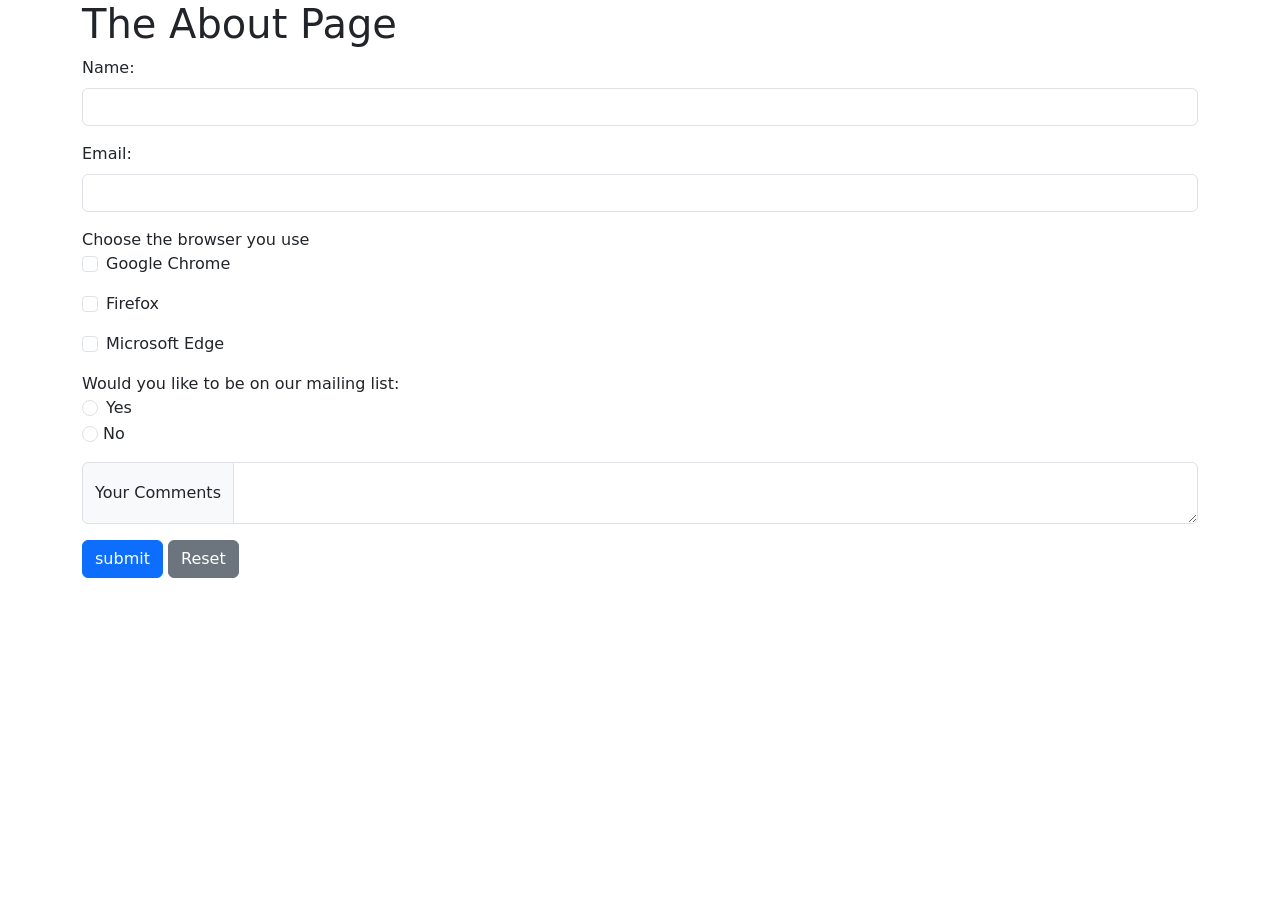
<file: about.html>
<!doctype html>
<html lang="en">
  <head>
    <meta charset="UTF-8" />
    <meta name="viewport" content="width=device-width, initial-scale=1.0" />
    <title>About</title>
    <link
      href="https://cdn.jsdelivr.net/npm/bootstrap@5.3.8/dist/css/bootstrap.min.css"
      rel="stylesheet"
      integrity="sha384-sRIl4kxILFvY47J16cr9ZwB07vP4J8+LH7qKQnuqkuIAvNWLzeN8tE5YBujZqJLB"
      crossorigin="anonymous"
    />
    <script src="script.js"></script>
  </head>
  <body>
    <div class="container">
      <header>
        <h1>The About Page</h1>
      </header>
      <section>
        <form method="post" action="https://webdevbasics.net/scripts/demo.php">
          <div class="mb-3">
            <label for="myName" class="form-label">Name:</label>
            <input type="text" name="myName" id="myName" class="form-control" />
          </div>
          <div class="mb-3">
            <label
              id="emailBox"
              onmouseover="emailMessage()"
              onmouseout="blankMessage()"
              for="myName"
              class="form-label"
              >Email:</label
            >
            <input
              type="text"
              name="myEmail"
              id="myEmail"
              class="form-control"
            />
          </div>
          Choose the browser you use<br />
          <div class="mb-3 form-check">
            <input
              type="checkbox"
              class="form-check-input"
              name="go"
              id="go"
              value="yes"
            />
            <label for="go">Google Chrome</label>
          </div>
          <div class="mb-3 form-check">
            <input
              type="checkbox"
              class="form-check-input"
              name="firefox"
              id="firefox"
              value="yes"
            />
            <label class="form-check-label" for="firefox">Firefox</label>
          </div>
          <div class="mb-3 form-check">
            <input
              type="checkbox"
              class="form-check-input"
              name="edge"
              id="edge"
              value="yes"
            />
            <label class="form-check-label" for="edge">Microsoft Edge</label>
          </div>
          Would you like to be on our mailing list:<br />
          <div class="mb-3">
            <div class="form-check">
              <input
                type="radio"
                name="mailinglist"
                id="mailinglist"
                value="yes"
                class="form-check-input"
              />
              <label class="form-check-label" for="mailinglistyes">Yes</label>
            </div>
            <div>
              <input
                type="radio"
                name="mailinglist"
                id="mailinglist"
                value="yes"
                class="form-check-input"
              />
              <label class="form-check-label" for="mailinglistno">No</label>
            </div>
          </div>
          <div class="mb-3 input-group">
            <span class="input-group-text">Your Comments</span>
            <textarea class="form-control" aria-label="Comments"></textarea>
          </div>
          <input type="submit" class="btn btn-primary" value="submit" />
          <input type="reset" class="btn btn-secondary" />
        </form>
      </section>
    </div>
  </body>
</html>
</file>
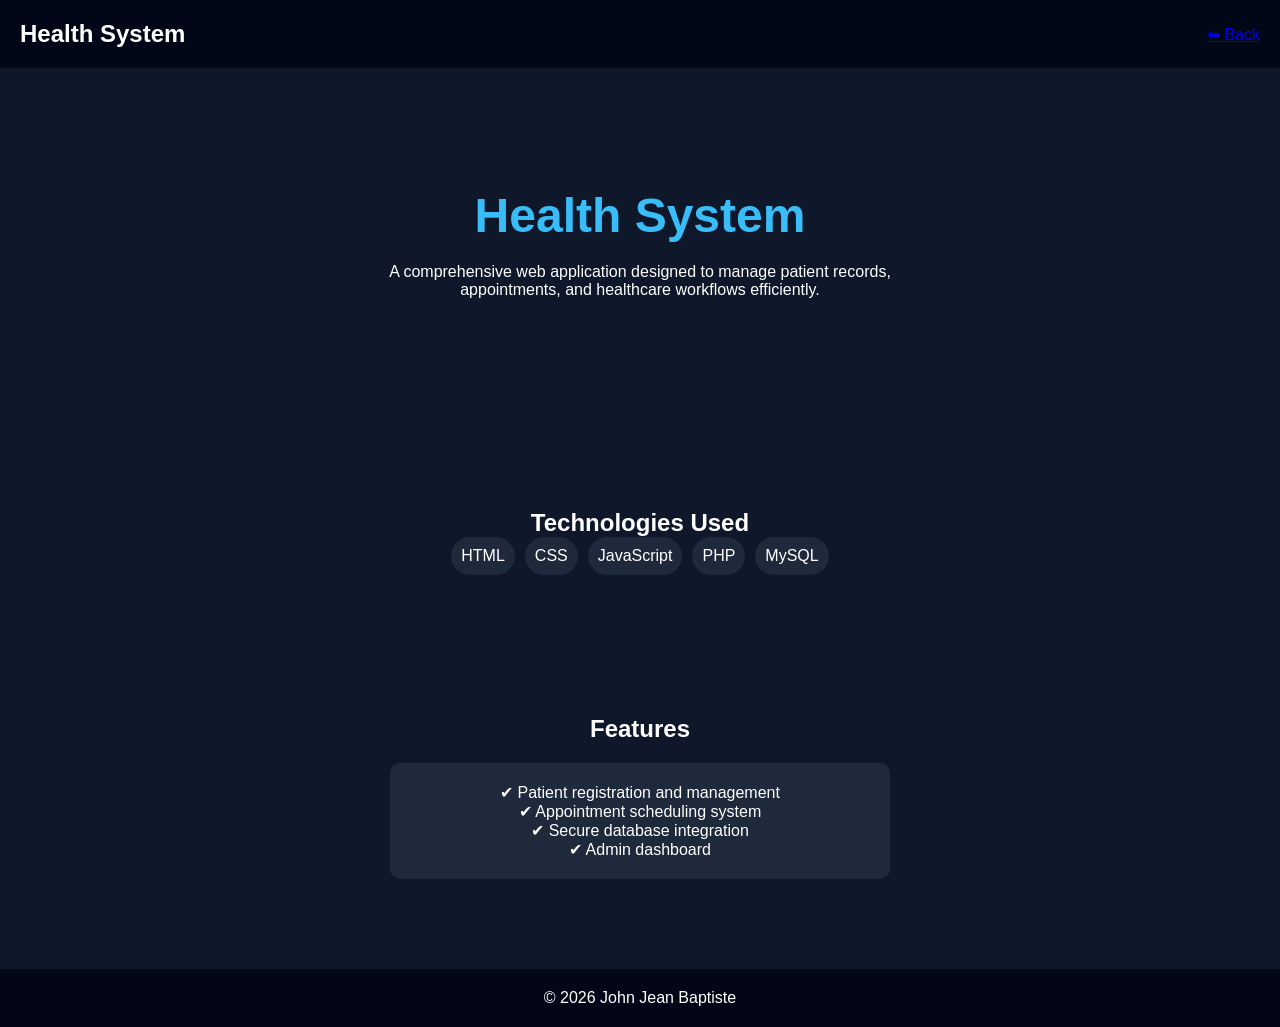
<file: health.html>
<!DOCTYPE html>
<html lang="en">
<head>
  <meta charset="UTF-8">
  <meta name="viewport" content="width=device-width, initial-scale=1.0">
  <title>Health System | John Jean Baptiste</title>
  <link rel="stylesheet" href="style.css">
</head>
<body>

<header>
  <nav>
    <h1>Health System</h1>
    <a href="index.html">⬅ Back</a>
  </nav>
</header>

<section class="hero">
  <h2 id="title">Health System</h2>
  <p id="desc">
    A comprehensive web application designed to manage patient records, appointments, and healthcare workflows efficiently.
  </p>
</section>

<section class="skills">
  <h2>Technologies Used</h2>
  <div class="skill-list">
    <span>HTML</span>
    <span>CSS</span>
    <span>JavaScript</span>
    <span>PHP</span>
    <span>MySQL</span>
  </div>
</section>

<section class="projects">
  <h2>Features</h2>

  <div class="project">
    <p>✔ Patient registration and management</p>
    <p>✔ Appointment scheduling system</p>
    <p>✔ Secure database integration</p>
    <p>✔ Admin dashboard</p>
  </div>
</section>

<footer>
  <p>© 2026 John Jean Baptiste</p>
</footer>

</body>
</html>
</file>
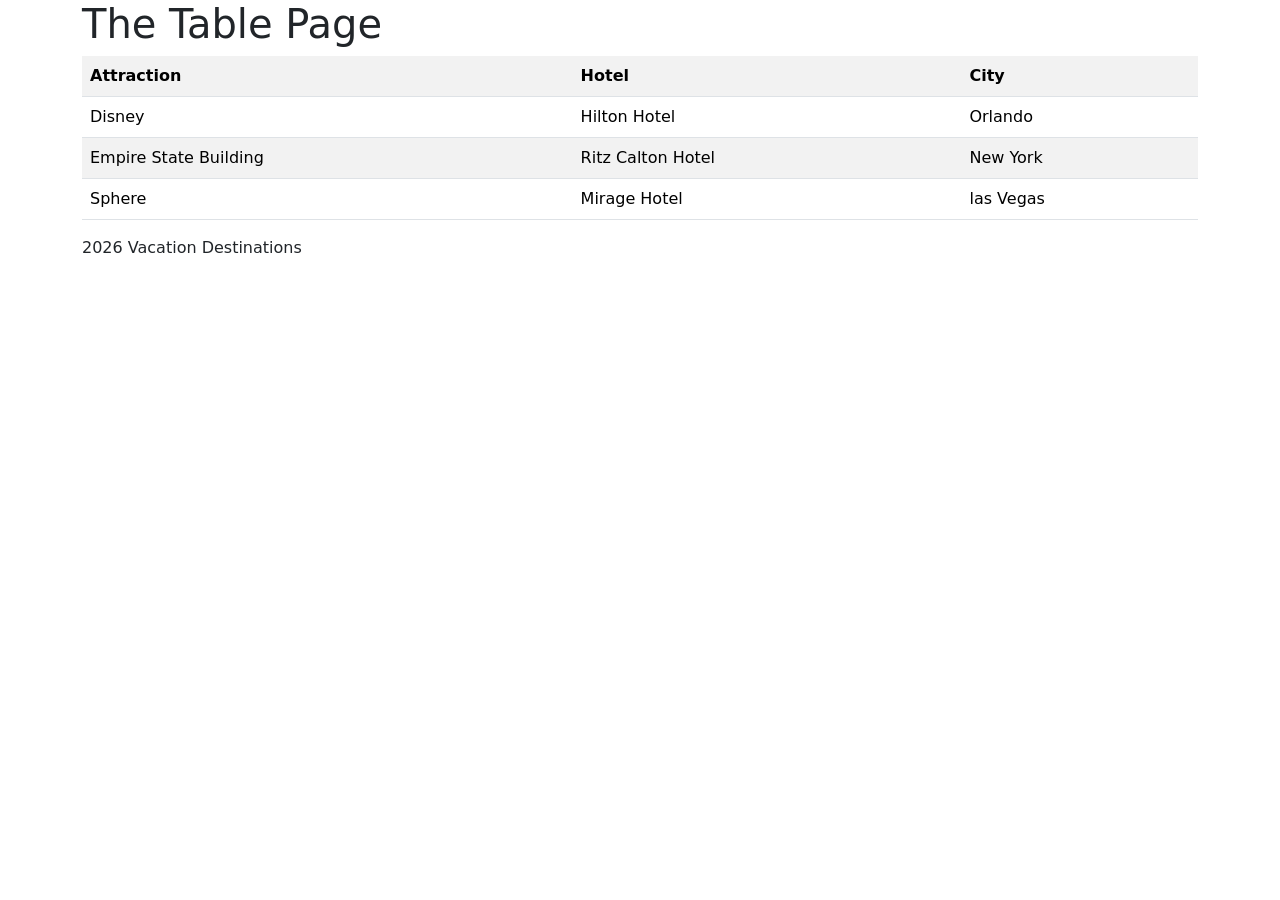
<file: table.html>
<!doctype html>
<html lang="en">
  <head>
    <meta charset="UTF-8" />
    <meta name="viewport" content="width=device-width, initial-scale=1.0" />
    <title>Table</title>
    <link
      href="https://cdn.jsdelivr.net/npm/bootstrap@5.3.8/dist/css/bootstrap.min.css"
      rel="stylesheet"
      integrity="sha384-sRIl4kxILFvY47J16cr9ZwB07vP4J8+LH7qKQnuqkuIAvNWLzeN8tE5YBujZqJLB"
      crossorigin="anonymous"
    />
  </head>
  <body>
    <div class="container">
      <header>
        <h1>The Table Page</h1>
      </header>
      <section>
        <table class="table table-striped">
          <tr>
            <th>Attraction</th>
            <th>Hotel</th>
            <th>City</th>
          </tr>
          <tr>
            <td>Disney</td>
            <td>Hilton Hotel</td>
            <td>Orlando</td>
          </tr>
          <tr>
            <td>Empire State Building</td>
            <td>Ritz Calton Hotel</td>
            <td>New York</td>
          </tr>
          <tr>
            <td>Sphere</td>
            <td>Mirage Hotel</td>
            <td>las Vegas</td>
          </tr>
        </table>
      </section>
      <footer>
        <p>2026 Vacation Destinations</p>
      </footer>
    </div>
  </body>
</html>
</file>
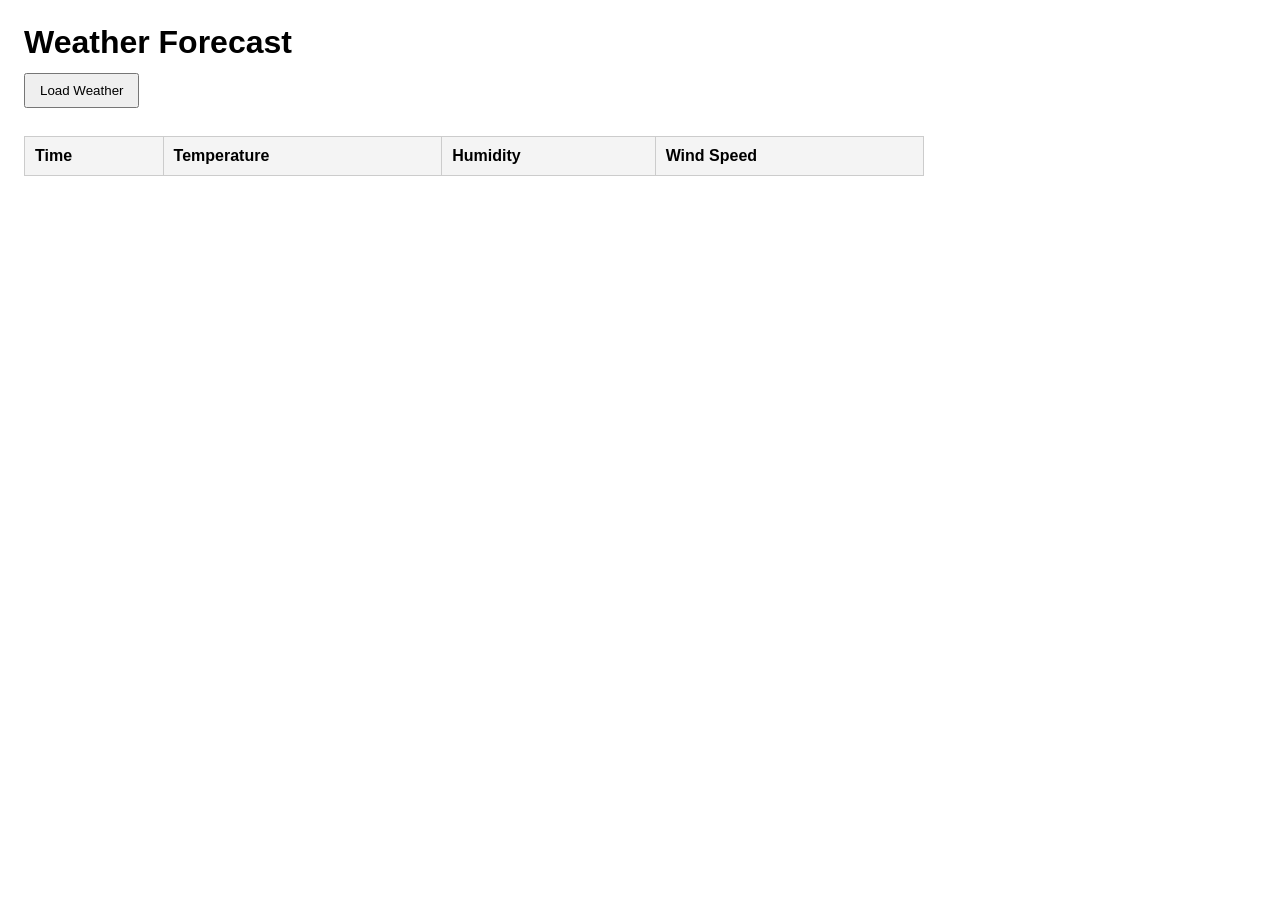
<file: weather.html>
<!doctype html>
<html lang="en">
  <head>
    <meta charset="UTF-8" />
    <meta name="viewport" content="width=device-width, initial-scale=1.0" />
    <title>Weather Table Example</title>
    <style>
      body {
        font-family: Arial, sans-serif;
        margin: 24px;
      }

      h1 {
        margin-bottom: 12px;
      }

      button {
        margin-bottom: 16px;
        padding: 8px 14px;
        cursor: pointer;
      }

      table {
        border-collapse: collapse;
        width: 100%;
        max-width: 900px;
      }

      th,
      td {
        border: 1px solid #ccc;
        padding: 10px;
        text-align: left;
      }

      th {
        background: #f4f4f4;
      }

      #status {
        margin: 12px 0;
        font-weight: bold;
      }
    </style>
  </head>
  <body>
    <h1>Weather Forecast</h1>
    <button id="loadWeatherBtn">Load Weather</button>
    <div id="status"></div>

    <table>
      <thead>
        <tr>
          <th>Time</th>
          <th>Temperature</th>
          <th>Humidity</th>
          <th>Wind Speed</th>
        </tr>
      </thead>
      <tbody id="weatherTableBody"></tbody>
    </table>

    <script>
      class WeatherData {
        constructor(latitude, longitude) {
          this.latitude = latitude;
          this.longitude = longitude;
          this.rows = [];
        }

        // Store API data inside the class
        setFromApiResponse(apiData) {
          this.rows = [];

          const times = apiData.hourly.time;
          const temperatures = apiData.hourly.temperature_2m;
          const humidities = apiData.hourly.relative_humidity_2m;
          const windSpeeds = apiData.hourly.wind_speed_10m;

          // Store only the first 8 hourly entries
          for (let i = 0; i < 8; i++) {
            this.rows.push({
              time: times[i],
              temperature: temperatures[i],
              humidity: humidities[i],
              windSpeed: windSpeeds[i],
            });
          }
        }

        // Render the stored class data into the HTML table
        renderTable(tableBodyElement) {
          tableBodyElement.innerHTML = "";

          this.rows.forEach((row) => {
            const tr = document.createElement("tr");

            tr.innerHTML = `
            <td>${row.time}</td>
            <td>${row.temperature} °C</td>
            <td>${row.humidity} %</td>
            <td>${row.windSpeed} km/h</td>
          `;

            tableBodyElement.appendChild(tr);
          });
        }
      }

      async function loadWeather() {
        const status = document.getElementById("status");
        const tableBody = document.getElementById("weatherTableBody");

        status.textContent = "Loading weather...";

        // Example: Orlando, FL
        const latitude = 28.53834;
        const longitude = -81.37924;

        // Open-Meteo supports current and hourly fields like these
        const url =
          `https://api.open-meteo.com/v1/forecast` +
          `?latitude=${latitude}` +
          `&longitude=${longitude}` +
          `&hourly=temperature_2m,relative_humidity_2m,wind_speed_10m` +
          `&timezone=auto`;

        try {
          const response = await fetch(url);

          if (!response.ok) {
            throw new Error(`HTTP error: ${response.status}`);
          }

          const data = await response.json();

          const weather = new WeatherData(latitude, longitude);
          weather.setFromApiResponse(data);
          weather.renderTable(tableBody);

          status.textContent = "Weather loaded successfully.";
        } catch (error) {
          console.error(error);
          status.textContent = "Failed to load weather data.";
        }
      }

      document
        .getElementById("loadWeatherBtn")
        .addEventListener("click", loadWeather);
    </script>
  </body>
</html>
</file>
<file: style.css>
* {
  margin: 0;
  padding: 0;
  box-sizing: border-box;
  font-family: 'Segoe UI', sans-serif;
}

html {
  scroll-behavior: smooth;
}

body {
  background: #0f172a;
  color: white;
}

/* NAV */
header {
  background: rgba(2, 6, 23, 0.9);
  backdrop-filter: blur(10px);
  position: sticky;
  top: 0;
}

nav {
  display: flex;
  justify-content: space-between;
  align-items: center;
  padding: 20px;
}

.nav-links {
  display: flex;
  list-style: none;
  gap: 25px;
}

.nav-links a {
  color: white;
  text-decoration: none;
}

.nav-links a:hover {
  color: #38bdf8;
}

button {
  background: #38bdf8;
  border: none;
  padding: 8px 12px;
  border-radius: 5px;
  cursor: pointer;
}

/* HERO */
.hero {
  text-align: center;
  padding: 120px 20px;
}

.hero h2 {
  font-size: 3rem;
  color: #38bdf8;
}

.hero p {
  max-width: 600px;
  margin: 20px auto;
}

/* BUTTON */
.btn {
  background: #38bdf8;
  padding: 12px 20px;
  color: black;
  border-radius: 8px;
  text-decoration: none;
}

/* SECTIONS */
.skills, .projects, .contact {
  padding: 70px 20px;
  text-align: center;
}

/* SKILLS */
.skill-list {
  display: flex;
  justify-content: center;
  flex-wrap: wrap;
  gap: 10px;
}

.skill-list span {
  background: #1e293b;
  padding: 10px;
  border-radius: 20px;
}

/* PROJECTS */
.project {
  max-width: 500px;
  margin: 20px auto;
  background: #1e293b;
  padding: 20px;
  border-radius: 10px;
}

.project img {
  width: 100%;
  height: 250px;
  object-fit: cover;
  border-radius: 10px;
}

.project a {
  display: block;
  margin-top: 10px;
  color: #38bdf8;
}

/* FOOTER */
footer {
  text-align: center;
  padding: 20px;
  background: #020617;
}
</file>
